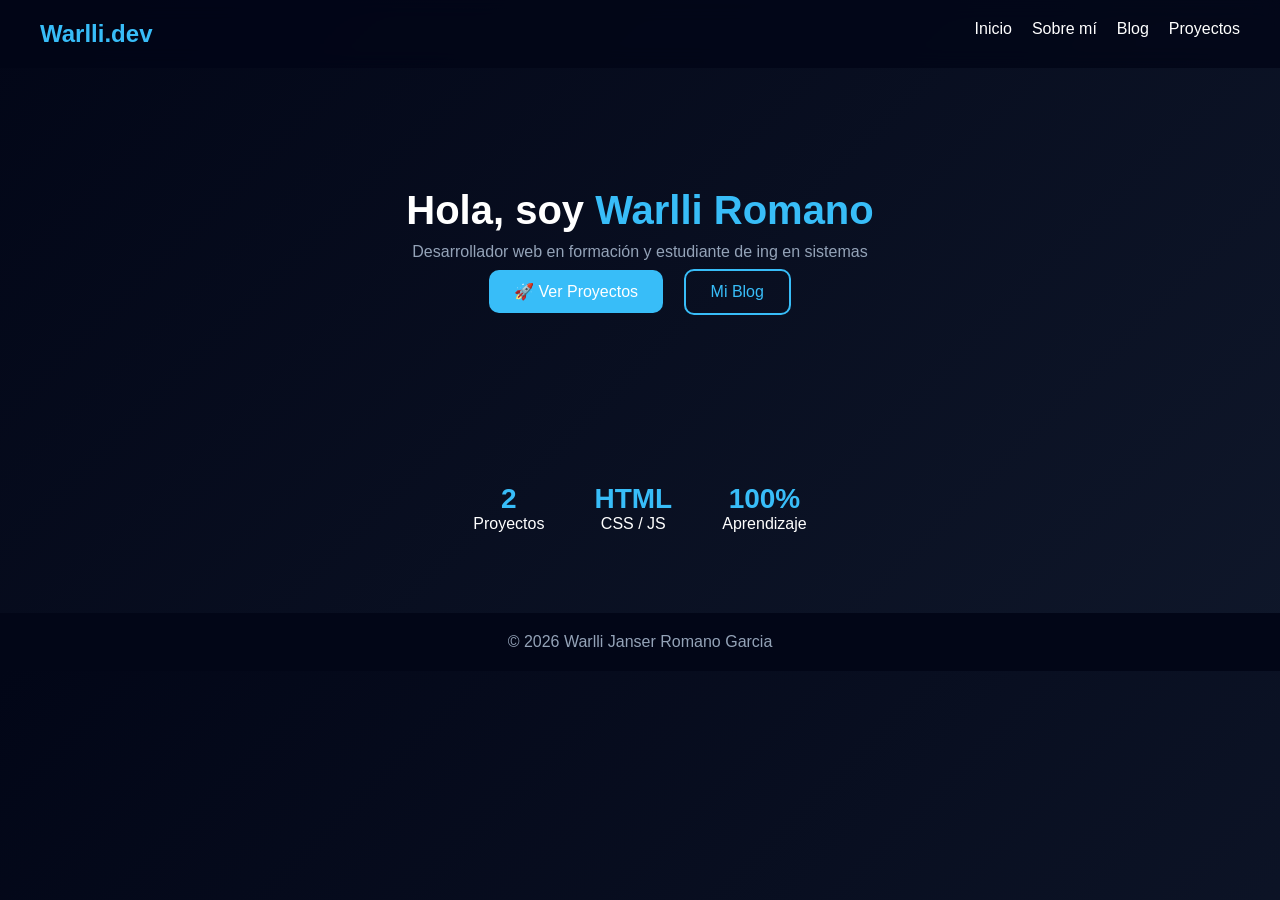
<file: index.html>
<!DOCTYPE html>
<html lang="es">
<head>
  <meta charset="UTF-8">
  <title>Warlli | Portafolio</title>
  <link rel="stylesheet" href="style.css">
</head>
<body>

<nav>
  <h2>Warlli.dev</h2>
  <ul>
    <li><a href="index.html">Inicio</a></li>
    <li><a href="sobre.html">Sobre mí</a></li>
    <li><a href="blog.html">Blog</a></li>
    <li><a href="proyectos.html">Proyectos</a></li>
  </ul>
</nav>

<section class="hero">
  <h1>Hola, soy <span>Warlli Romano</span></h1>
  <p>Desarrollador web en formación y estudiante de ing en sistemas </p>

  <a href="proyectos.html" class="btn">🚀 Ver Proyectos</a>
  <a href="blog.html" class="btn-outline">Mi Blog</a>
</section>

<section class="stats">
  <div><h2>2</h2><p>Proyectos</p></div>
  <div><h2>HTML</h2><p>CSS / JS</p></div>
  <div><h2>100%</h2><p>Aprendizaje</p></div>
</section>

<footer>
  <p>© 2026 Warlli Janser Romano Garcia</p>
</footer>

</body>
</html>
</file>
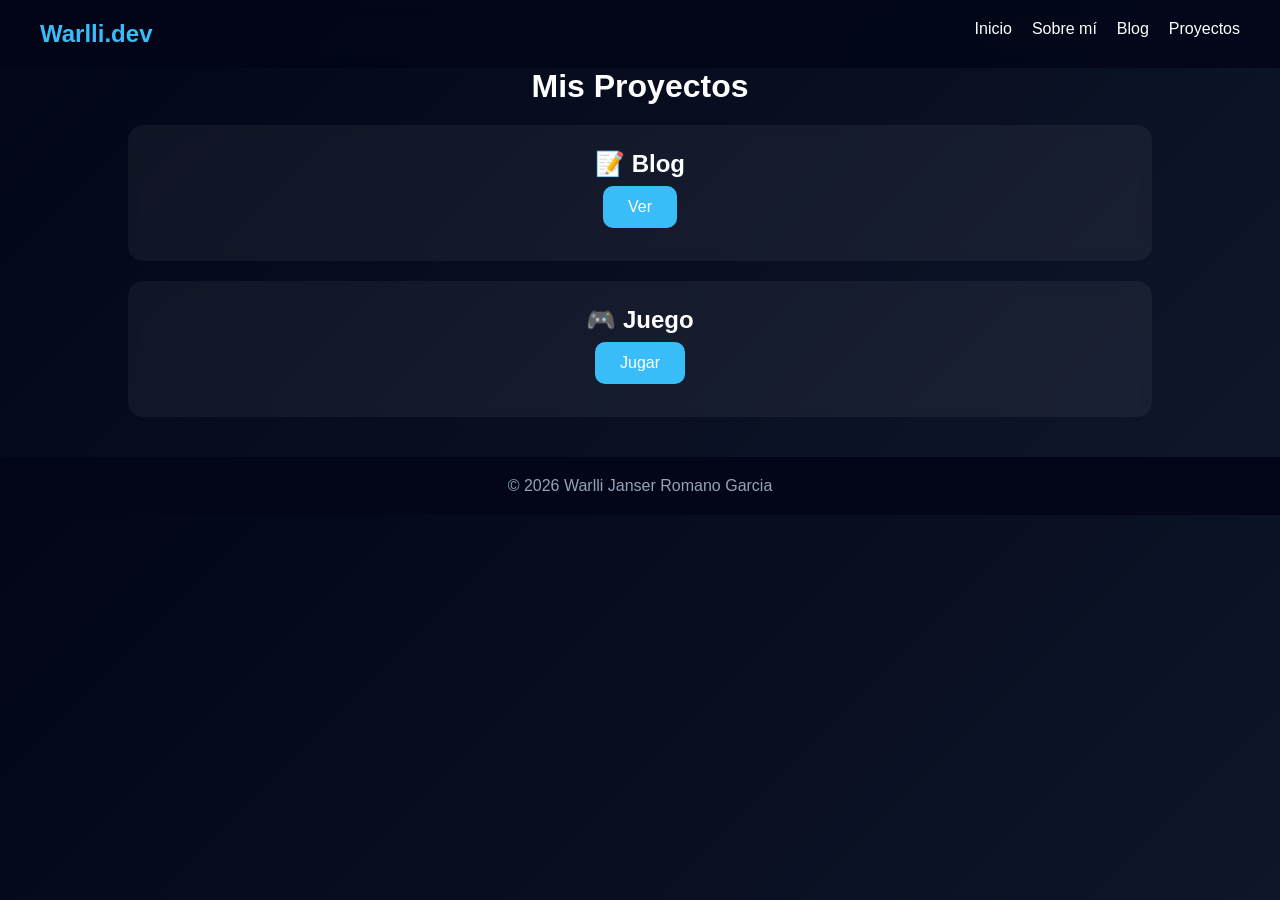
<file: blog.html>
<!DOCTYPE html>
<html lang="es">
<head>
  <meta charset="UTF-8">
  <title>Proyectos</title>
  <link rel="stylesheet" href="style.css">
</head>
<body>

<nav>
  <h2>Warlli.dev</h2>
  <ul>
    <li><a href="index.html">Inicio</a></li>
    <li><a href="sobre.html">Sobre mí</a></li>
    <li><a href="blog.html">Blog</a></li>
    <li><a href="proyectos.html">Proyectos</a></li>
  </ul>
</nav>

<h1 style="text-align:center;">Mis Proyectos</h1>

<div class="card">
  <h2>📝 Blog</h2>
  <a href="https://sites.google.com/view/dataconnect2026/inicio?authuser=0" class="btn">Ver</a>
</div>

<div class="card">
  <h2>🎮 Juego</h2>
  <a href="numero-secreto.html" class="btn">Jugar</a>
</div>

<footer>
  <p>© 2026 Warlli Janser Romano Garcia</p>
</footer>

</body>
</html>
</file>
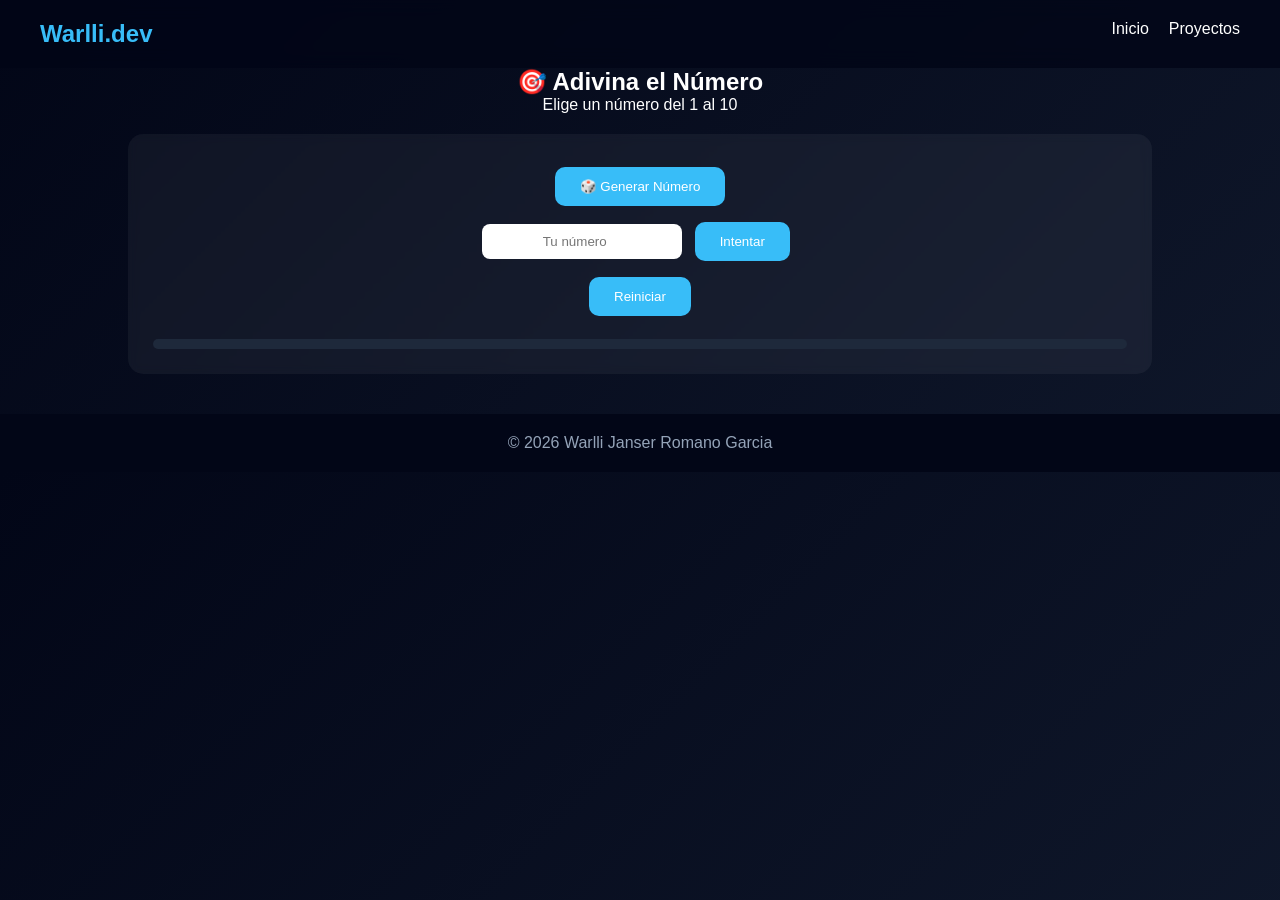
<file: numero-secreto.html>
<!DOCTYPE html>
<html lang="es">
<head>
  <meta charset="UTF-8">
  <title>Juego Número Secreto</title>
  <link rel="stylesheet" href="style.css">
</head>
<body>

<nav>
  <h2>Warlli.dev</h2>
  <ul>
    <li><a href="index.html">Inicio</a></li>
    <li><a href="proyectos.html">Proyectos</a></li>
  </ul>
</nav>

<section class="game-container">

  <center>
<h1>🎯 Adivina el Número</h1>

<p class="sub">Elige un número del 1 al 10</p>

  </center>
  

  <div class="card game-card">

    <button class="btn big" onclick="generarNumero()">🎲 Generar Número</button>

    <div class="input-group">
      <input type="number" id="numero" placeholder="Tu número">
      <button class="btn intentar" onclick="intentar()">Intentar</button>
    </div>

    <div class="acciones">
      <button class="btn reset" onclick="reiniciar()">Reiniciar</button>
    </div>

    <p id="mensaje"></p>
    <p id="intentos"></p>

    <div class="barra">
      <div class="progreso" id="barra"></div>
    </div>

  </div>

</section>

<footer>
  <p>© 2026 Warlli Janser Romano Garcia</p>
</footer>

<script src="script.js"></script>

</body>
</html>
</file>
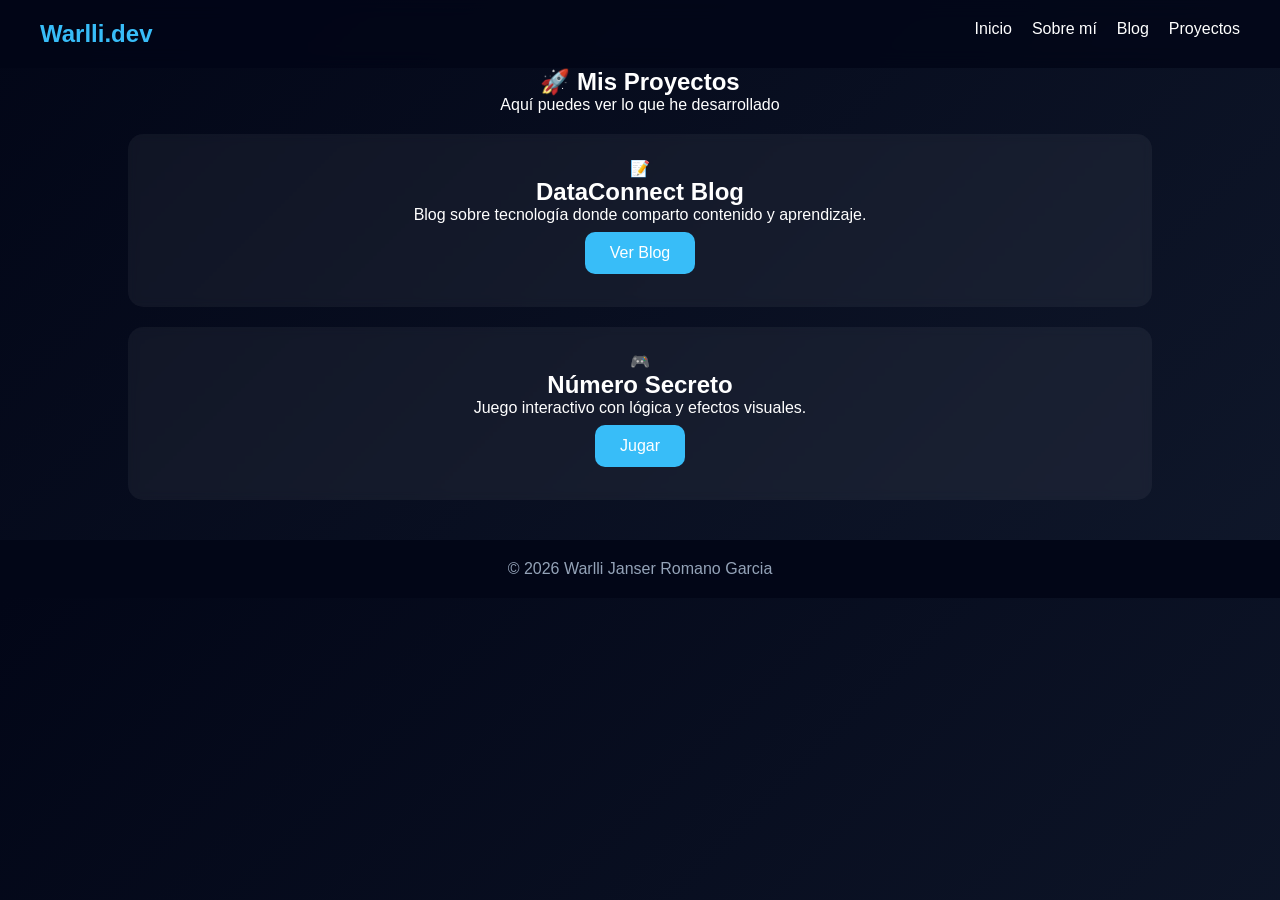
<file: proyectos.html>
<!DOCTYPE html>
<html lang="es">
<head>
  <meta charset="UTF-8">
  <title>Proyectos</title>
  <link rel="stylesheet" href="style.css">
</head>
<body>

<nav>
  <h2>Warlli.dev</h2>
  <ul>
    <li><a href="index.html">Inicio</a></li>
    <li><a href="sobre.html">Sobre mí</a></li>
    <li><a href="blog.html">Blog</a></li>
    <li><a href="proyectos.html">Proyectos</a></li>
  </ul>
</nav>

<section class="projects">

  <center>

  <h1>🚀 Mis Proyectos</h1>
  <p class="sub">Aquí puedes ver lo que he desarrollado</p>
  </center>


  
  <div class="projects-grid">

    <!-- BLOG -->
    <div class="card proyecto">
      <div class="icono">📝</div>
      <h2>DataConnect Blog</h2>
      <p>Blog sobre tecnología donde comparto contenido y aprendizaje.</p>

      <a href="https://sites.google.com/view/dataconnect2026/inicio?authuser=0" target="_blank" class="btn">
        Ver Blog
      </a>
    </div>

    <!-- JUEGO -->
    <div class="card proyecto">
      <div class="icono">🎮</div>
      <h2>Número Secreto</h2>
      <p>Juego interactivo con lógica y efectos visuales.</p>

      <a href="numero-secreto.html" class="btn">
        Jugar
      </a>
    </div>

  </div>

</section>

<footer>
  <p>© 2026 Warlli Janser Romano Garcia</p>
</footer>

</body>
</html>
</file>
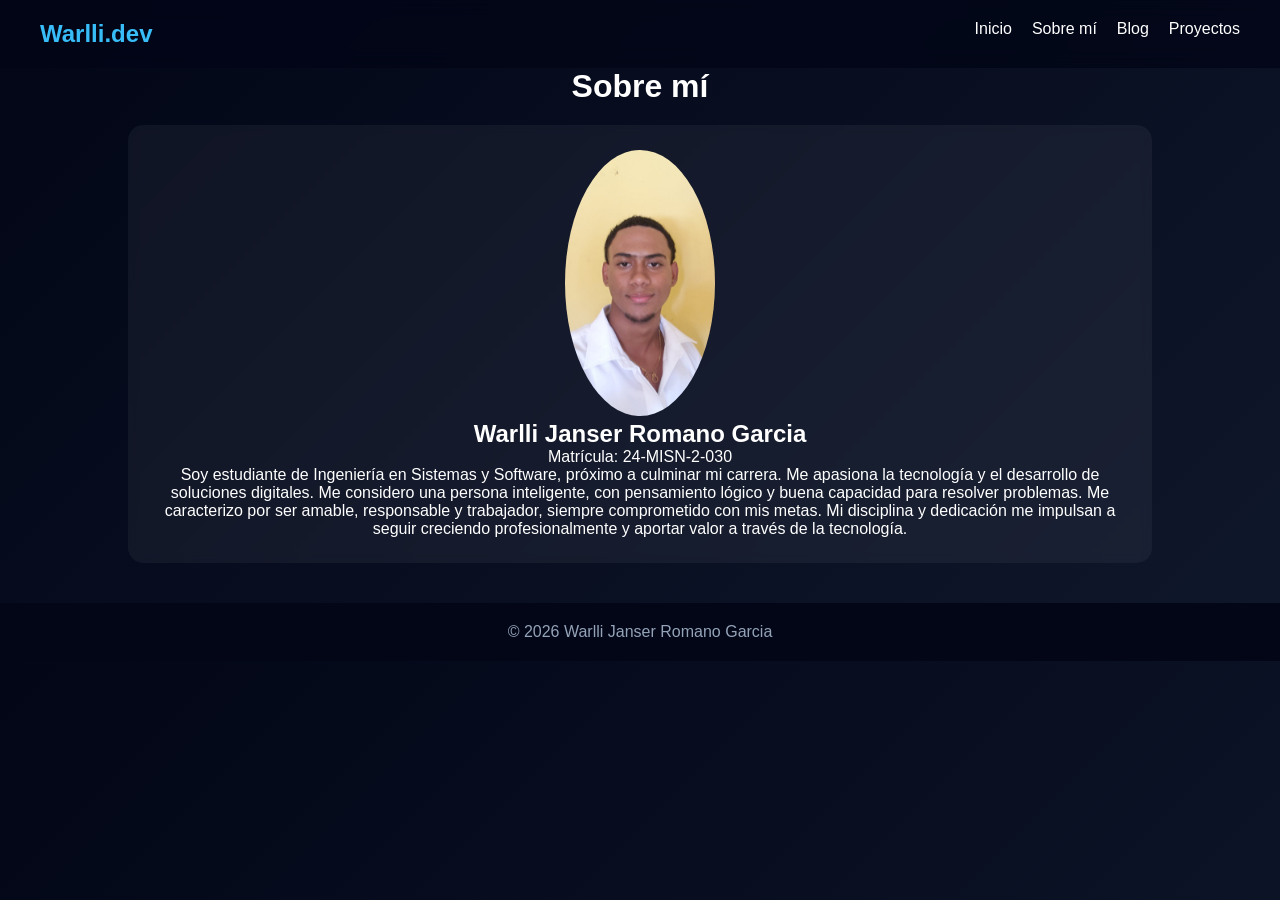
<file: sobre.html>
<!DOCTYPE html>
<html lang="es">
<head>
  <meta charset="UTF-8">
  <title>Sobre mí</title>
  <link rel="stylesheet" href="style.css">
</head>
<body>

<nav>
  <h2>Warlli.dev</h2>
  <ul>
    <li><a href="index.html">Inicio</a></li>
    <li><a href="sobre.html">Sobre mí</a></li>
    <li><a href="blog.html">Blog</a></li>
    <li><a href="proyectos.html">Proyectos</a></li>
  </ul>
</nav>

<h1 style="text-align:center;">Sobre mí</h1>

<div class="card">
  <img src="yo img.jpeg" width="150" style="border-radius:50%;">
  <h2>Warlli Janser Romano Garcia</h2>
  <p>Matrícula: 24-MISN-2-030</p>
  <p>Soy estudiante de Ingeniería en Sistemas y Software, próximo a culminar mi carrera. Me apasiona la tecnología y el desarrollo de soluciones digitales. Me considero una persona inteligente, con pensamiento lógico y buena capacidad para resolver problemas.
Me caracterizo por ser amable, responsable y trabajador, siempre comprometido con mis metas. Mi disciplina y dedicación me impulsan a seguir creciendo profesionalmente y aportar valor a través de la tecnología.</p>
</div>

<footer>
  <p>© 2026 Warlli Janser Romano Garcia</p>
</footer>

</body>
</html>
</file>
<file: style.css>
* {
  margin: 0;
  padding: 0;
  box-sizing: border-box;
  font-family: 'Segoe UI', sans-serif;
}

body {
  background: linear-gradient(135deg, #020617, #0f172a);
  color: white;
  overflow-x: hidden;
}


nav {
  display: flex;
  justify-content: space-between;
  padding: 20px 40px;
  background: rgba(2,6,23,0.8);
  backdrop-filter: blur(10px);
  position: sticky;
  top: 0;
  z-index: 100;
}

nav h2 {
  color: #38bdf8;
}

nav ul {
  display: flex;
  gap: 20px;
  list-style: none;
}

nav a {
  color: white;
  text-decoration: none;
  transition: 0.3s;
}

nav a:hover {
  color: #38bdf8;
}


.hero {
  text-align: center;
  padding: 120px 20px;
  animation: fadeIn 1s ease-in;
}

.hero h1 {
  font-size: 2.5rem;
}

.hero span {
  color: #38bdf8;
}

.hero p {
  color: #94a3b8;
  margin-top: 10px;
}


.btn, .btn-outline {
  padding: 12px 25px;
  border-radius: 10px;
  margin: 8px;
  display: inline-block;
  transition: 0.3s;
  text-decoration: none;
  cursor: pointer;
}

.btn {
  background: #38bdf8;
  color: white;
  border: none;
}

.btn:hover {
  transform: scale(1.08);
}

.btn-outline {
  border: 2px solid #38bdf8;
  color: #38bdf8;
}

.btn-outline:hover {
  background: #38bdf8;
  color: white;
}

.stats {
  display: flex;
  justify-content: center;
  gap: 50px;
  padding: 40px;
}

.stats div {
  text-align: center;
}

.stats h2 {
  color: #38bdf8;
  font-size: 28px;
}


.card {
  background: rgba(255,255,255,0.05);
  padding: 25px;
  margin: 20px auto;
  width: 80%;
  border-radius: 15px;
  text-align: center;
  transition: 0.3s;
  backdrop-filter: blur(5px);
}

.card:hover {
  transform: translateY(-5px) scale(1.02);
}


input {
  padding: 10px;
  border-radius: 8px;
  border: none;
  text-align: center;
  width: 200px;
}

input:focus {
  outline: none;
  border: 2px solid #38bdf8;
}


#mensaje {
  font-size: 22px;
  font-weight: bold;
  margin-top: 10px;
}

#intentos {
  margin-top: 5px;
  color: #94a3b8;
}

.barra {
  width: 100%;
  height: 10px;
  background: #1e293b;
  border-radius: 10px;
  margin-top: 15px;
}

.progreso {
  height: 100%;
  width: 0%;
  background: #38bdf8;
  border-radius: 10px;
  transition: 0.5s;
}


footer {
  text-align: center;
  padding: 20px;
  background: #020617;
  margin-top: 40px;
  color: #94a3b8;
}


@keyframes fadeIn {
  from {
    opacity: 0;
    transform: translateY(20px);
  }
  to {
    opacity: 1;
    transform: translateY(0);
  }
}


@media (max-width: 600px) {
  nav {
    flex-direction: column;
    text-align: center;
  }

  .stats {
    flex-direction: column;
  }

  .card {
    width: 90%;
  }
}
</file>
